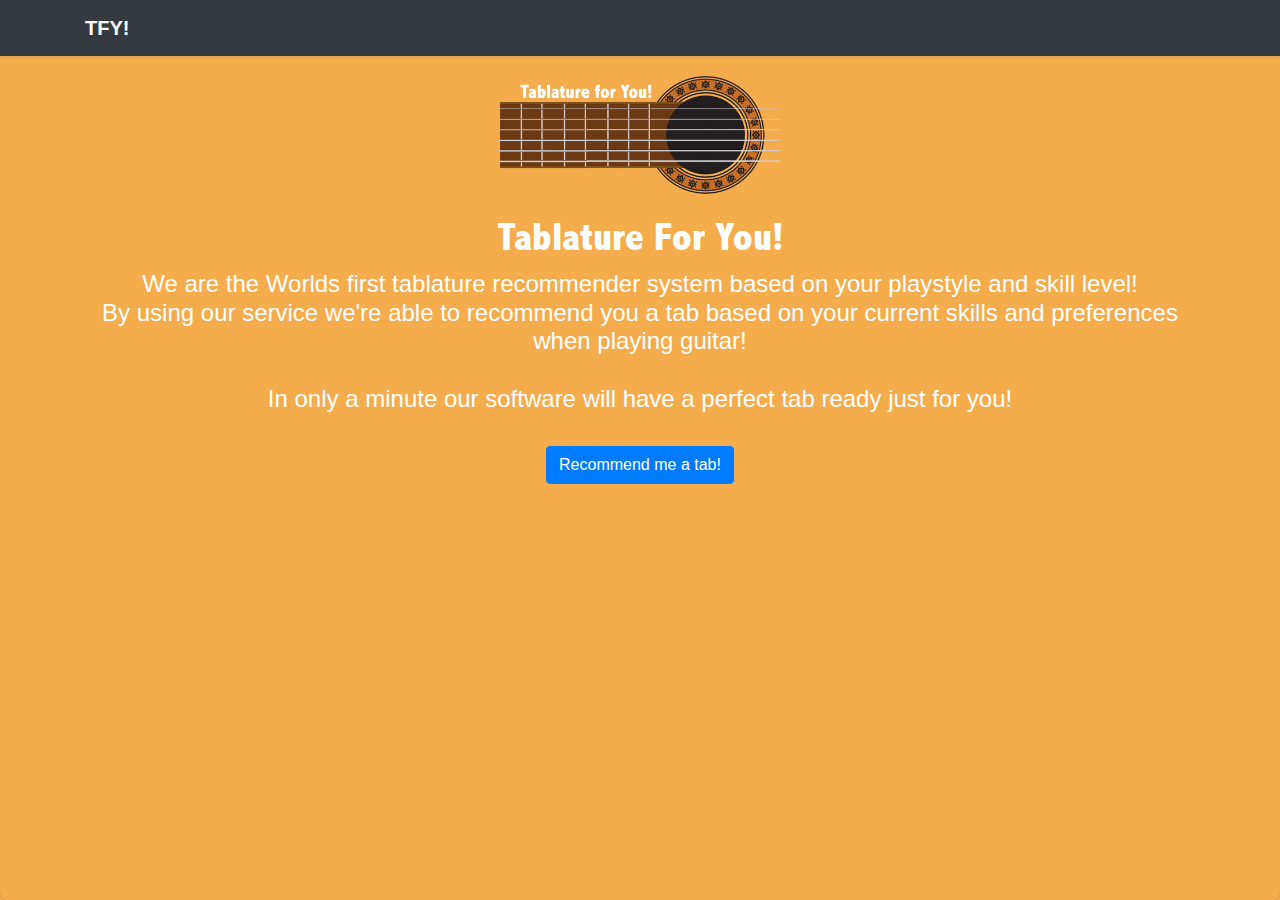
<file: index.html>
<!DOCTYPE html>
<html lang="en">

<head>
    <meta charset="UTF-8">
    <meta name="viewport" content="width=device-width, initial-scale=1.0">
    <title>Tablature For You!</title>
    <link rel="stylesheet" href="style.css">
    <link rel="stylesheet" href="https://stackpath.bootstrapcdn.com/bootstrap/4.3.1/css/bootstrap.min.css" integrity="sha384-ggOyR0iXCbMQv3Xipma34MD+dH/1fQ784/j6cY/iJTQUOhcWr7x9JvoRxT2MZw1T" crossorigin="anonymous">
</head>
<body>
    <header>
        <div class=" navbar navbar-dark bg-dark shadow-sm ">
            <div class="container d-flex justify-content-between ">
                <a href="index.html" class="navbar-brand d-flex">
                    <strong>TFY!</strong>
                </a>
            </div>
        </div>
    </header>

        <div class="logo text-center">
            <img src="assets/tfylogo.png" alt="Logo">
        </div>

        <div class="jumbotron-fluid text-center" style="background-color:#f5ac4d ; ">
            <div class="container ">
                <h1 class="fw-light" style="font-family: 'AbadiMTCondensedExtraBold'">Tablature For You!</h1>
                <h4 class="fw-light ">We are the Worlds first tablature recommender system based on your playstyle and skill level!<br> By using our service we're able to recommend you a 
                    tab based on your current skills and preferences when playing guitar! <br><br> In only a minute our software will have a perfect tab ready just for you!
                </h4><br>
                <a href="form.html" class="btn btn-primary">Recommend me a tab!</a>
                <br><br>
            </div>
        </div>
</body>
</html>
</file>
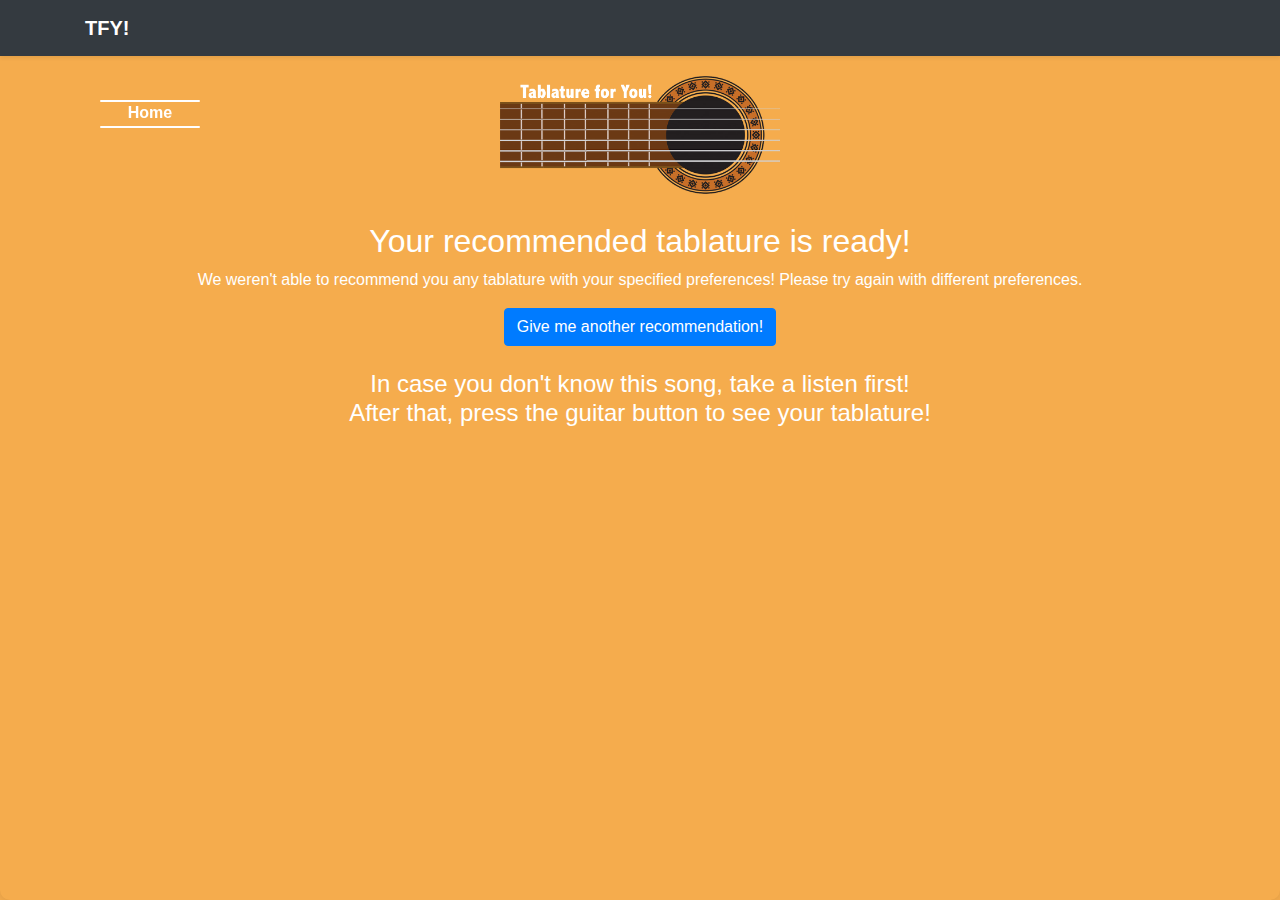
<file: prediction.html>
<!DOCTYPE html>
<html lang="en">

<head>
    <meta charset="UTF-8">
    <meta name="viewport" content="width=device-width, initial-scale=1.0">
    <title>Tablature For You!</title>
    <link rel="stylesheet" href="style.css">
    <script src="ml5.min.js"></script>
    <link rel="stylesheet" href="style.css">
    <link rel="stylesheet" href="https://stackpath.bootstrapcdn.com/bootstrap/4.3.1/css/bootstrap.min.css" integrity="sha384-ggOyR0iXCbMQv3Xipma34MD+dH/1fQ784/j6cY/iJTQUOhcWr7x9JvoRxT2MZw1T" crossorigin="anonymous">
    <link href="https://maxcdn.bootstrapcdn.com/font-awesome/4.2.0/css/font-awesome.min.css" rel="stylesheet" media="screen" />

    
</head>

<body>
    <header>
        <div class=" navbar navbar-dark bg-dark shadow-sm ">
            <div class="container d-flex justify-content-between ">
                <a href="index.html" class="navbar-brand d-flex">
                    <strong>TFY!</strong>
                </a>
            </div>
        </div>
    </header>
<a href="index.html">
    <div class="backBtn">
        <span class="line tLine"></span>
        <span class="line mLine"></span>
        <span class="homebutton"><strong>Home</strong></span>
        <span class="line bLine"></span>
    </div>
</a>
<div class="logo text-center">
    <img src="assets/tfylogo.png" alt="Logo">
</div>
        <div class="jumbotron-fluid text-center">
            <div class="container ">
                <h1 class="fw-light" id="tablaturename"></h1>
                <h2 class="fw-light">Your recommended tablature is ready!</h2>
                <p class="fw-light" id="tablaturename2">
                </p>
                <a href="form.html " class="btn btn-primary ">Give me another recommendation!</a><br><br>
            </div>

        
<div class="rectext">
<h4 class="fw-light">In case you don't know this song, take a listen first! <br> After that, press the guitar button to see your tablature!</h4><br>
<p id="spotify"></p>
<p id="yt"></p>  
        </div>
<div class="guitartab">
    <p id="ug"></p>
</div>
        <script src="script.js"></script>
</body>

</html>
</file>
<file: style.css>
@font-face {
    font-family: AbadiMTCondensedExtraBold;
    src: url(assets/AbadiMTCondensedExtraBold.ttf);
  }
  @import url('https://fonts.googleapis.com/css2?family=Vollkorn:ital,wght@0,400;0,500;0,900;1,400&display=swap');

html {
    box-sizing: border-box;
    border-radius: 10px;
    -webkit-border-radius: 10px;
    -moz-border-radius: 10px;
    box-shadow: 0px 0px 10px rgba(0, 0, 0, 0.13);
    -moz-box-shadow: 0px 0px 10px rgba(0, 0, 0, 0.13);
    -webkit-box-shadow: 0px 0px 10px rgba(0, 0, 0, 0.13);
}

*,
*:before,
*:after {
    box-sizing: inherit;
}

body {
    margin: 0;
    padding: 0;
    height: 100vh;
    background-color: #f5ac4d !important;
    color: white !important;
    font-family: 'Vollkorn', serif;}

form,
#result {
    margin: 10px;
    padding: 10px;
    border: none;
}

.logo img {
    padding: 20px;
    width: 25%;
}

.questions span {
    background: #2A88AD;
    padding: 5px 10px 5px 10px;
    position: absolute;
    border-radius: 50%;
    -webkit-border-radius: 50%;
    -moz-border-radius: 50%;
    border: 4px solid #fff;
    font-size: 14px;
    margin-left: -45px;
    color: #fff;
    margin-top: -3px;
}

.questions {
  position: relative;
    margin-top: -2%;
    font-size: 28px;
    padding-left: 50px;
    margin-left: 5%;
}

.questions img {
    height: 13px;
    margin-top: -15px;
}

.predictioncenter {
        position: absolute;
        top: 21%;
        left: 50%;
        transform: translate(-50%, -50%);
        font-size: 22px;
        color: white;
      }

:root {
    --jumbotron-padding-y: 3rem;
}

.jumbotron {
    padding-top: var(--jumbotron-padding-y);
    padding-bottom: var(--jumbotron-padding-y);
    margin-bottom: 0;
}

@media (min-width: 768px) {
    .jumbotron {
        padding-top: calc(var(--jumbotron-padding-y) * 2);
        padding-bottom: calc(var(--jumbotron-padding-y) * 2);
    }
}

.jumbotron p:last-child {
    margin-bottom: 0;
}

.jumbotron-heading {
    font-weight: 300;
}

.jumbotron .container {
    max-width: 40rem;
}

.box-shadow {
    box-shadow: 0 .25rem .75rem rgba(0, 0, 0, .05);
}

.buttons {
  margin-left: 11%;
}

div.backBtn {
  width: 100px;
  left: 100px;
  top: 100px;
  transition: all 0.4s ease;
  position: fixed;
  cursor: pointer;
  color: white;
}

span.line {
  bottom: auto;
  right: auto;
  top: auto;
  left: auto;
  background-color: white;
  border-radius: 10px;
  width: 100%;
  left: 0px;
  height: 2px;
  display: block;
  position: absolute;
  transition: width 0.2s ease 0.1s, left 0.2s ease, transform 0.2s ease 0.3s, background-color 0.2s ease;
}

span.tLine {
  top: 0px;
  color: white;
}

span.mLine {
  top: 13px;
  opacity: 0;
  color: white;
}

span.bLine {
  top: 26px;
}

.homebutton {
  position: absolute;
  left: 0px;
  top: 1px;
  width: 100%;
  text-align: center;
  transition: all 0.4s ease;
  font-size: 1em;
}

div.backBtn:hover span.label {
  left: 25px
}

div.backBtn:hover span.line {
  left: -10px;
  height: 5px;
}

div.backBtn:hover span.tLine {
  width: 25px;
  transform: rotate(-45deg);
  left: -15px;
  top: 6px;
}

div.backBtn:hover span.mLine {
  opacity: 1;
  width: 30px;
}

div.backBtn:hover span.bLine {
  width: 25px;
  transform: rotate(45deg);
  left: -15px;
  top: 20px;
}
  a {
      text-decoration: none;
      color: white !important;
  }
  
      .rectext {
        font-size: 20px;
      }

#ug {
  margin-top: 35px;
  margin-left: 20px;
}
</file>
